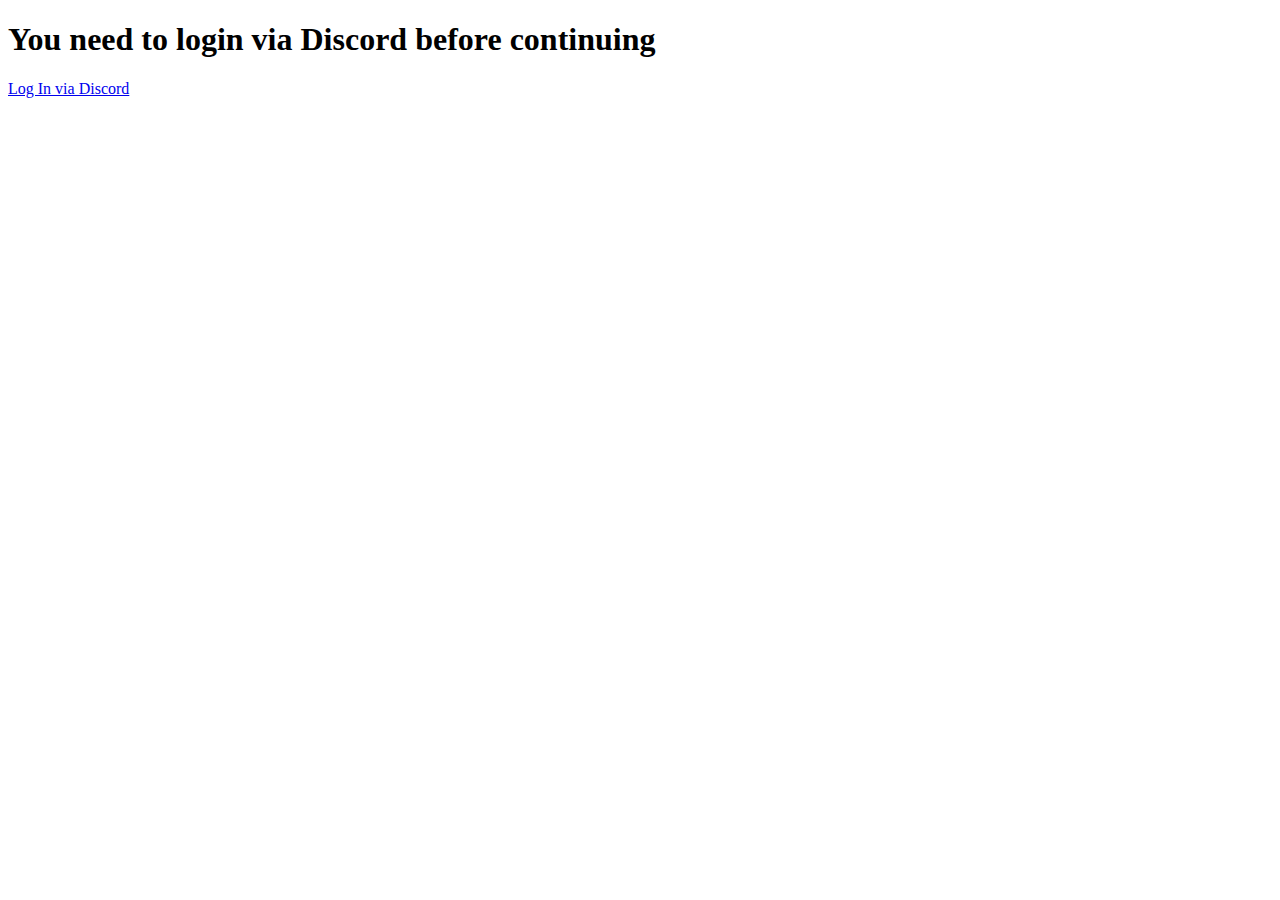
<file: src/main/resources/templates/error/error-403.html>
<!DOCTYPE html>
<html lang="en">
<head>
    <meta charset="UTF-8">
    <title>Login to Discord</title>
</head>
<body>
<h1>You need to login via Discord before continuing</h1>
<a href="/oauth2/authorization/discord">Log In via Discord</a>
</body>
</html>
</file>
